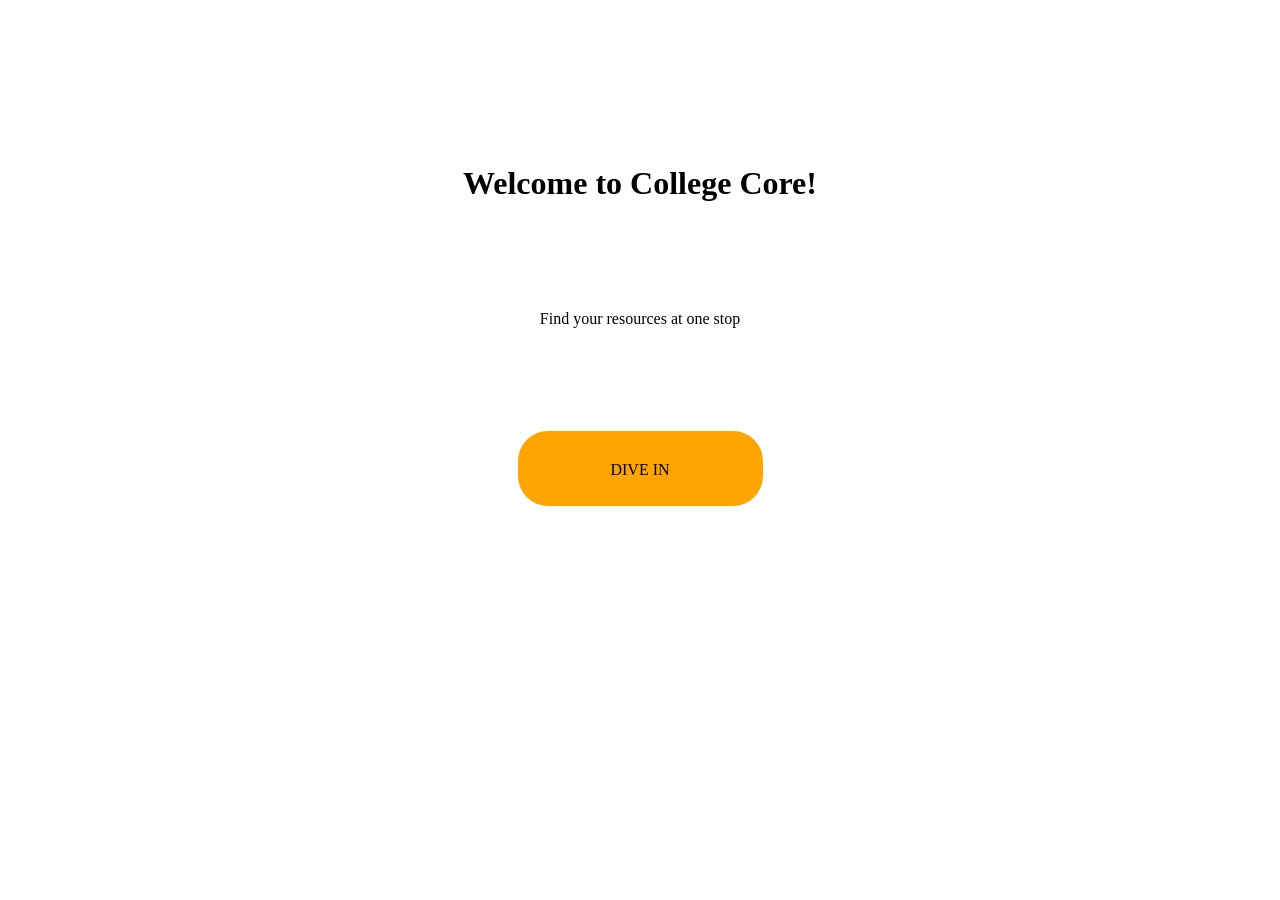
<file: front_end/index.html>
<!DOCTYPE html>
<html lang="en">
<head>
    <meta charset="UTF-8">
    <meta name="viewport" content="width=device-width, initial-scale=1.0">
    <link rel="stylesheet" href="./styles.css">
    <title>Document</title>
</head>
<body>
    <div class="content">
        <H1 >Welcome to College Core! </H1>
        <p>Find your resources at one stop</p>
        <a href="./login.html" style="text-decoration: none;" > <p class="button"> DIVE IN</p> </a>
        
        
    </div>
</body>
</html>
</file>
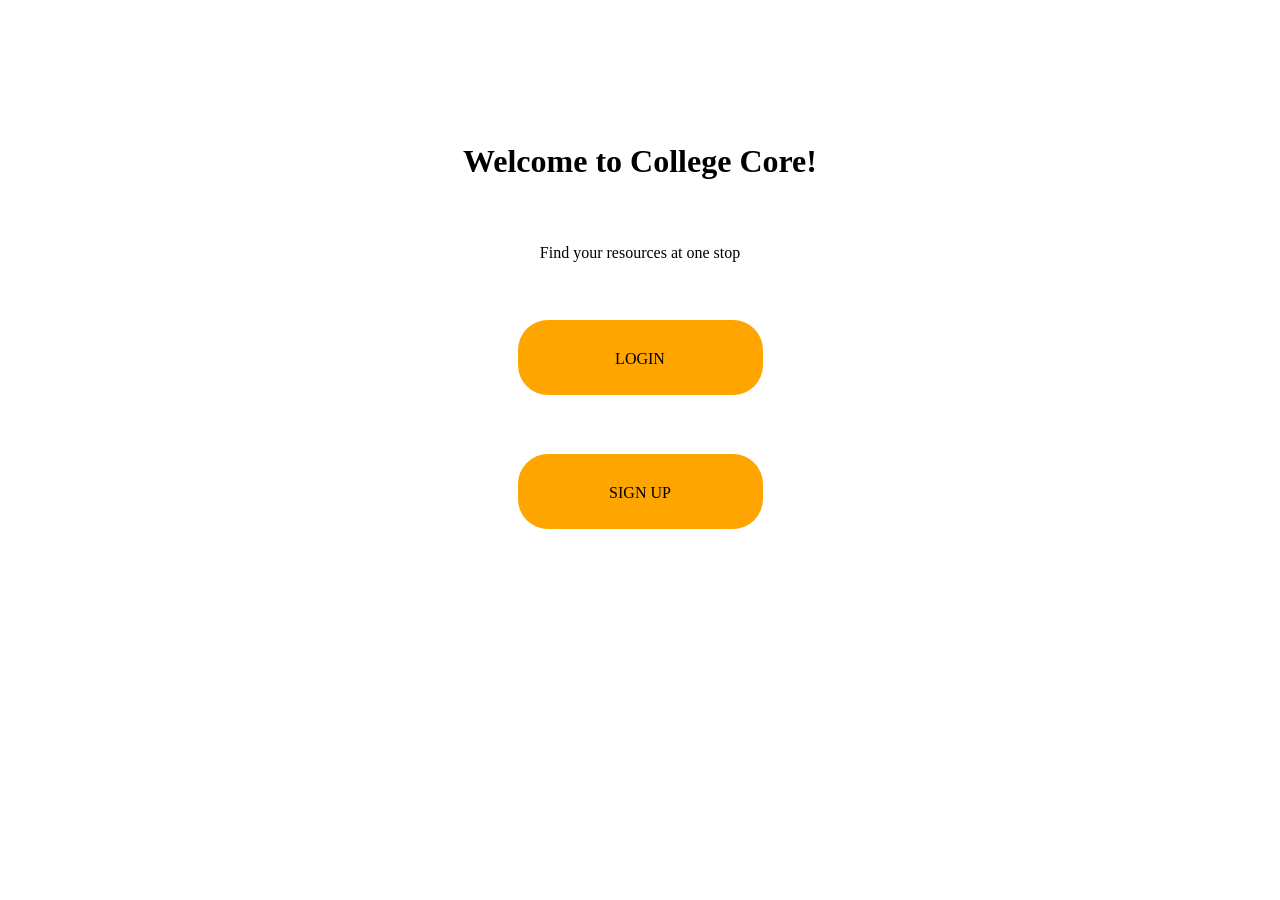
<file: front_end/mainPage/index.html>
<!DOCTYPE html>
<html lang="en">
<head>
    <meta charset="UTF-8">
    <meta name="viewport" content="width=device-width, initial-scale=1.0">
    <link rel="stylesheet" href="/front_end/mainPage/styles.css">
    <title>Document</title>
</head>
<body>
    <div class="content">
        <H1 >Welcome to College Core! </H1>
        <p>Find your resources at one stop</p>
        <a href="/front_end/login/login.html" style="text-decoration: none;" > <p class="button"> LOGIN </p> </a>
        <a href="/front_end/signupPage/index.html" style="text-decoration: none;" > <p class="button"> SIGN UP</p> </a>
        
    </div>
</body>
</html>
</file>
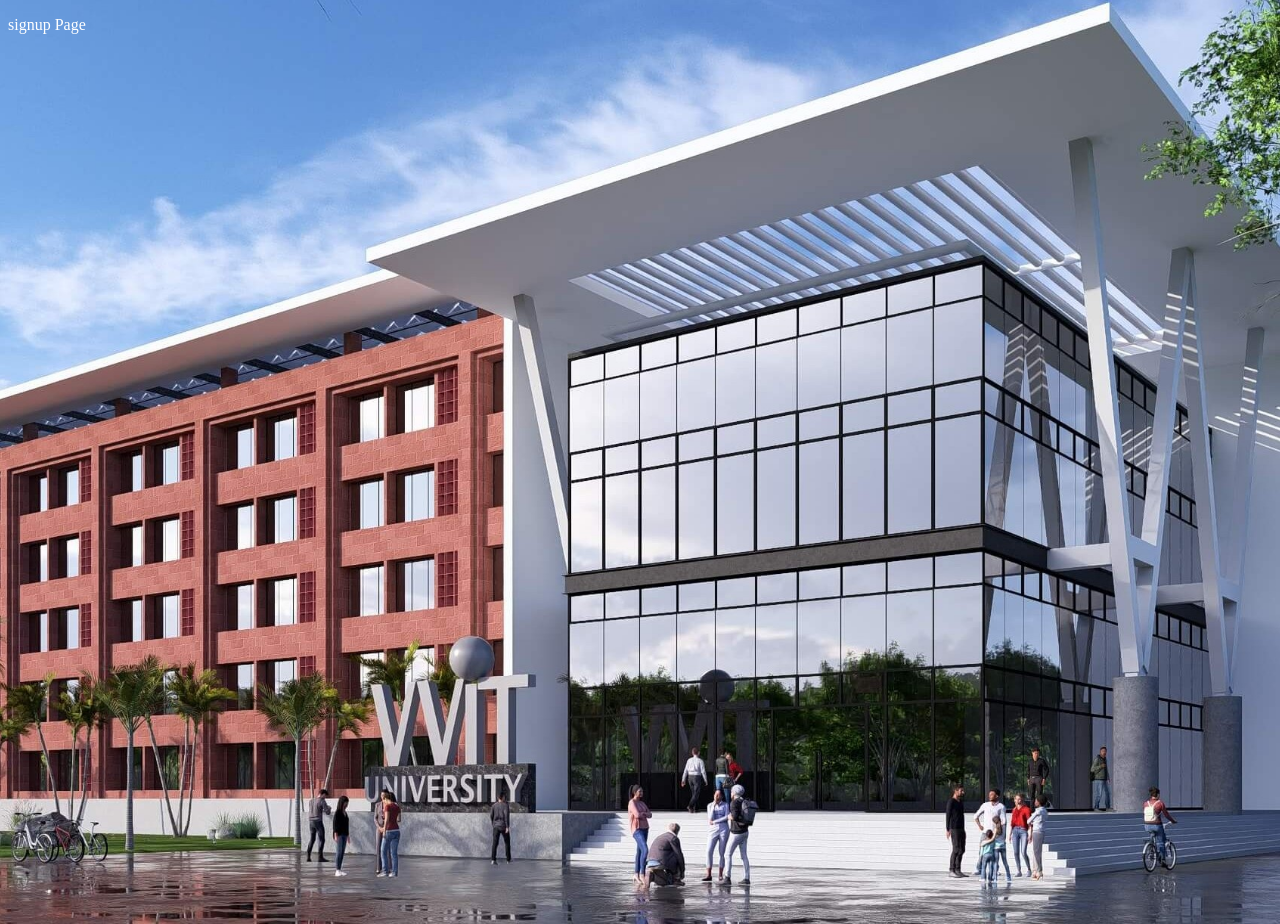
<file: front_end/signupPage/index.html>
<!DOCTYPE html>
<html lang="en">
<head>
    <meta charset="UTF-8">
    <meta name="viewport" content="width=device-width, initial-scale=1.0">
    <title>Document</title>
    <link rel="stylesheet" href="/front_end/signupPage/style.css">
</head>
<body>
    <p style="color: white;">signup Page</p>
</body>
</html>
</file>
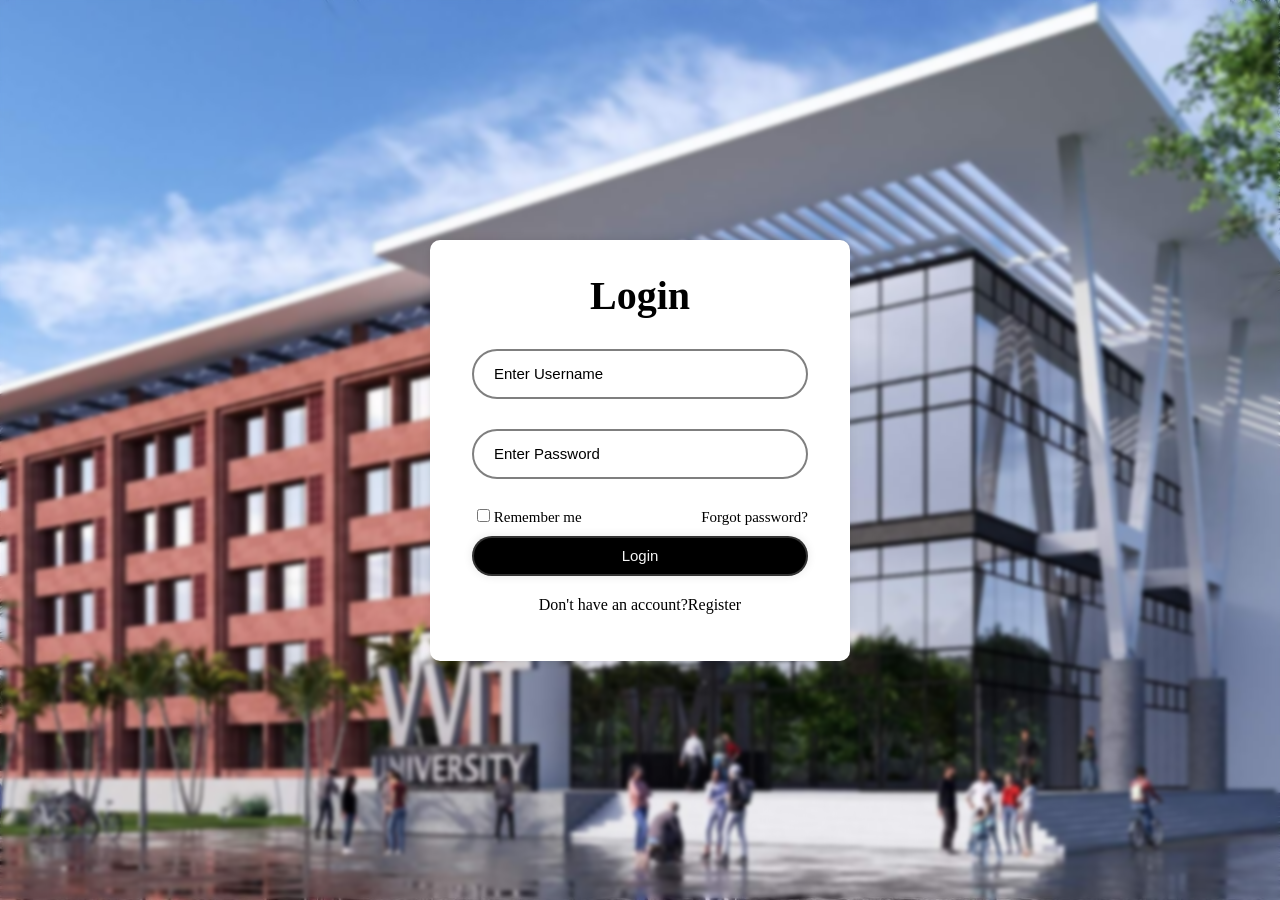
<file: front_end/login.html>
<!DOCTYPE html>
<html lang="en">
    <head>
        <meta charset="UTF-8">
        <meta name="viewport" content="width=device-width, initial-scale=1.0">
        <title>Login page</title>
        <link rel="stylesheet" href="login.css">
    </head>
    <body>
        <div class="container">
            <form action="">
                <h1>Login</h1>
                <div class="input-box">
                    <input type="text" placeholder="Enter Username" required>
                </div>
                <div class="input-box">
                    <input type="password" placeholder="Enter Password" required>
                </div>
                <div class="remember-forgot">
                    <label><input type="checkbox"> Remember me</label>
                    <a href="#" >Forgot password?</a>
                </div>
                <button type="submit" class="submit">Login</button>
                <div class="register">
                    <p>Don't have an account?<a href="#">Register</a> </p>
                    
                </div>
            </form>
        </div>

    </body>
</html>
</file>
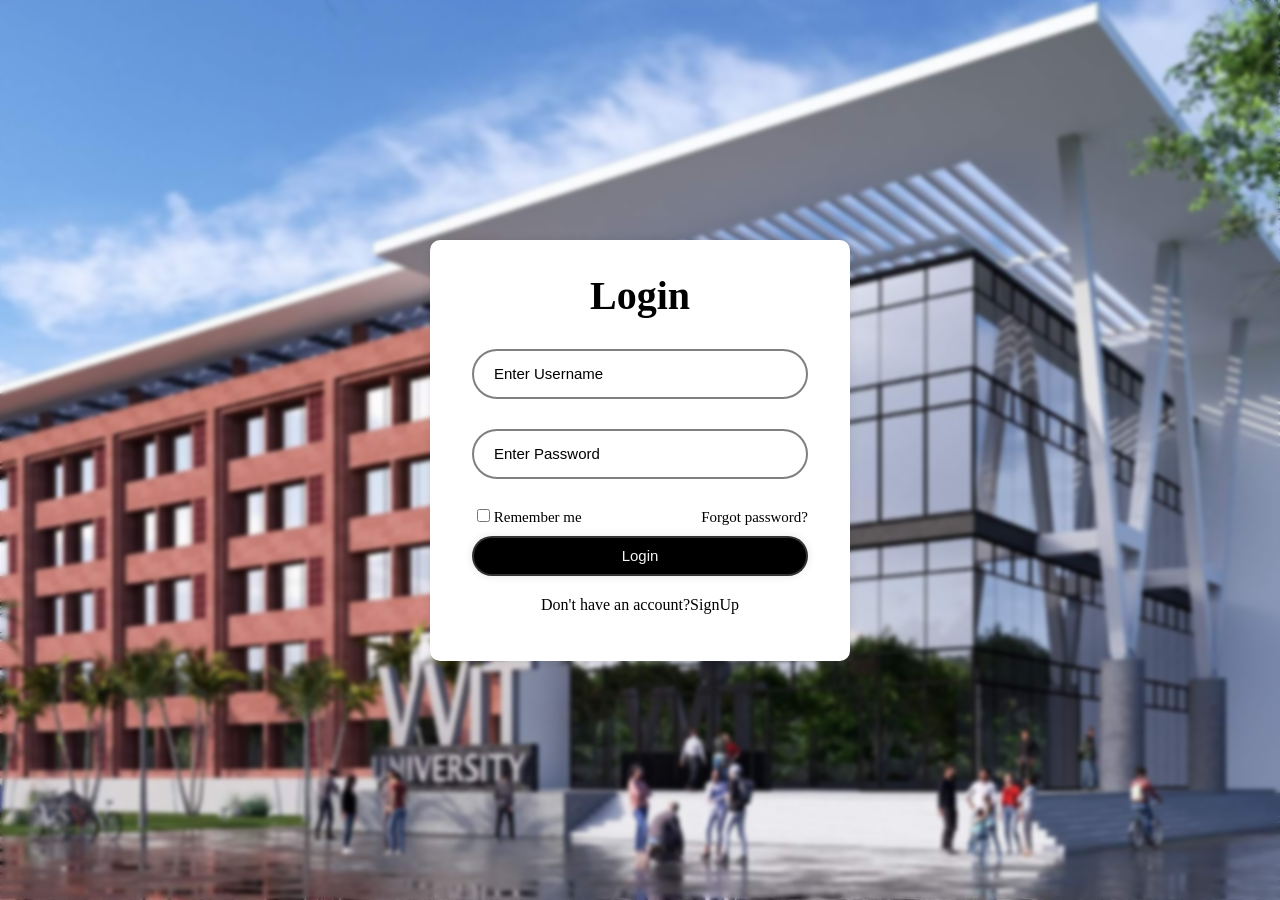
<file: front_end/login/login.html>
<!DOCTYPE html>
<html lang="en">
    <head>
        <meta charset="UTF-8">
        <meta name="viewport" content="width=device-width, initial-scale=1.0">
        <title>Login page</title>
        <link rel="stylesheet" href="/front_end/login/login.css">
    </head>
    <body>
        <div class="container">
            <form action="">
                <h1>Login</h1>
                <div class="input-box">
                    <input type="text" placeholder="Enter Username" required>
                </div>
                <div class="input-box">
                    <input type="password" placeholder="Enter Password" required>
                </div>
                <div class="remember-forgot">
                    <label><input type="checkbox"> Remember me</label>
                    <a href="#" >Forgot password?</a>
                </div>
                <button type="button" class="submit" onclick="window.location.href='/front_end/homePage/index.html';">Login</button>
                <div class="register">
                    <p>Don't have an account?<a href="/front_end/signupPage/index.html">SignUp</a></p>
                    
                </div>
            </form>
        </div>

    </body>
</html>
</file>
<file: front_end/styles.css>
*{
   
    
    position: relative;
}
.button{
    background-color: orange;
    position: center;
    color: black;
    text-align: center;
    width:125px;
    height: 15px;
    border-radius: 30px;
    padding: 30px 60px 30px 60px;
    text-decoration: none;
    
}
.content{
    display: flex;
    justify-content: center;
    align-items: center;

}
.content{
    display: grid;
    place-items: center;
    height: 50vh;
    padding-top: 100px;
}
</file>
<file: front_end/mainPage/styles.css>
*{
   
    
    position: relative;
}
.button{
    background-color: orange;
    position: center;
    color: black;
    text-align: center;
    width:125px;
    height: 15px;
    border-radius: 30px;
    padding: 30px 60px 30px 60px;
    text-decoration: none;
    
}
.content{
    display: flex;
    justify-content: center;
    align-items: center;

}
.content{
    display: grid;
    place-items: center;
    height: 50vh;
    padding-top: 100px;
}
</file>
<file: front_end/signupPage/style.css>
body{
    
    min-height: 100vh;
    background-image:url('/front_end/login/login_background.jpg');
    background-size: cover;
    background-position: center;
    background-repeat: no-repeat;
    
}
</file>
<file: front_end/login.css>
*{
    margin: 0;
    padding: 0;
    box-sizing: border-box;
}

body{
    display: flex;
    justify-content: center;
    align-items: center;
    min-height: 100vh;
    background-image: url(./image.jpg);
    background-position: center;
    background-size: cover;
    backdrop-filter: blur(2px);
}
    


.container{
    background:white;
    
    color: black;
   
    width: 420px;
    border-radius: 10px;
    padding: 30px 40px;
    border: 2px solid rgba(255,255,255,.2);
    backdrop-filter: blur(20px);
    box-shadow: 0 0 10px rgba(0,0,0,.1);
}
.container h1{
    font-size: 40px;
    text-align: center;
}

.container .input-box{
    width: 100%;
    height: 50px;
    margin: 30px 0;
}

.input-box input{
    width: 100%;
    height: 100%;
    background: transparent;
    border: none;
    outline: none;
    border: 2px solid rgba(0,0,0,.5);
    border-radius: 40px;
    font-size: 15px;
    color: black;
    padding: 20px 20px 20px 20px;
    cursor: pointer;
}

.input-box input::placeholder{
    color: black;
    
}

.container .remember-forgot{
    display: flex;
    justify-content: space-between;
    font-size: 15px;

}

.remember-forgot label input{
    accent-color: white;
    margin-left: 5px;
}

.remember-forgot a{
    text-decoration: none;
    color: black;
}

.remember-forgot a:hover{
    text-decoration: underline;
}
.container .submit{
    width: 100%;
    height: 40px;
    background: black;
    border: none;
    outline: none;
    border-radius: 40px;
    cursor: pointer;
    border:2px solid rgba(255,255,255,.2);
    font-size: 15px;
    color:whitesmoke;
    font-weight: 500;
    box-shadow: 0 0 10px rgba(0,0,0,.1);
    margin-top: 10px;
}

.container .register{
    font-size: 16px;
    margin-top: 20px;
    text-align: center;
    margin: 20px 0 15px;

}

.register p a{
    text-decoration: none;
    color: black;

}

.register  a:hover{
    text-decoration: underline;
}


@media(max-width:480px){
    .container{
        padding:20px 15px;
        
    }
   
   

}
</file>
<file: front_end/login/login.css>
*{
    margin: 0;
    padding: 0;
    box-sizing: border-box;
}

body{
    display: flex;
    justify-content: center;
    align-items: center;
    min-height: 100vh;
    background-image: url(./login_background.jpg);
    background-position: center;
    background-size: cover;
    backdrop-filter: blur(2px);
}
    


.container{
    background:white;
    
    color: black;
   
    width: 420px;
    border-radius: 10px;
    padding: 30px 40px;
    border: 2px solid rgba(255,255,255,.2);
    backdrop-filter: blur(20px);
    box-shadow: 0 0 10px rgba(0,0,0,.1);
}
.container h1{
    font-size: 40px;
    text-align: center;
}

.container .input-box{
    width: 100%;
    height: 50px;
    margin: 30px 0;
}

.input-box input{
    width: 100%;
    height: 100%;
    background: transparent;
    border: none;
    outline: none;
    border: 2px solid rgba(0,0,0,.5);
    border-radius: 40px;
    font-size: 15px;
    color: black;
    padding: 20px 20px 20px 20px;
    cursor: pointer;
}

.input-box input::placeholder{
    color: black;
    
}

.container .remember-forgot{
    display: flex;
    justify-content: space-between;
    font-size: 15px;

}

.remember-forgot label input{
    accent-color: white;
    margin-left: 5px;
}

.remember-forgot a{
    text-decoration: none;
    color: black;
}

.remember-forgot a:hover{
    text-decoration: underline;
}
.container .submit{
    width: 100%;
    height: 40px;
    background: black;
    border: none;
    outline: none;
    border-radius: 40px;
    cursor: pointer;
    border:2px solid rgba(255,255,255,.2);
    font-size: 15px;
    color:whitesmoke;
    font-weight: 500;
    box-shadow: 0 0 10px rgba(0,0,0,.1);
    margin-top: 10px;
}

.container .register{
    font-size: 16px;
    margin-top: 20px;
    text-align: center;
    margin: 20px 0 15px;

}

.register p a{
    text-decoration: none;
    color: black;

}

.register  a:hover{
    text-decoration: underline;
}


@media(max-width:480px){
    .container{
        padding:20px 15px;
        
    }
   
   

}
</file>
